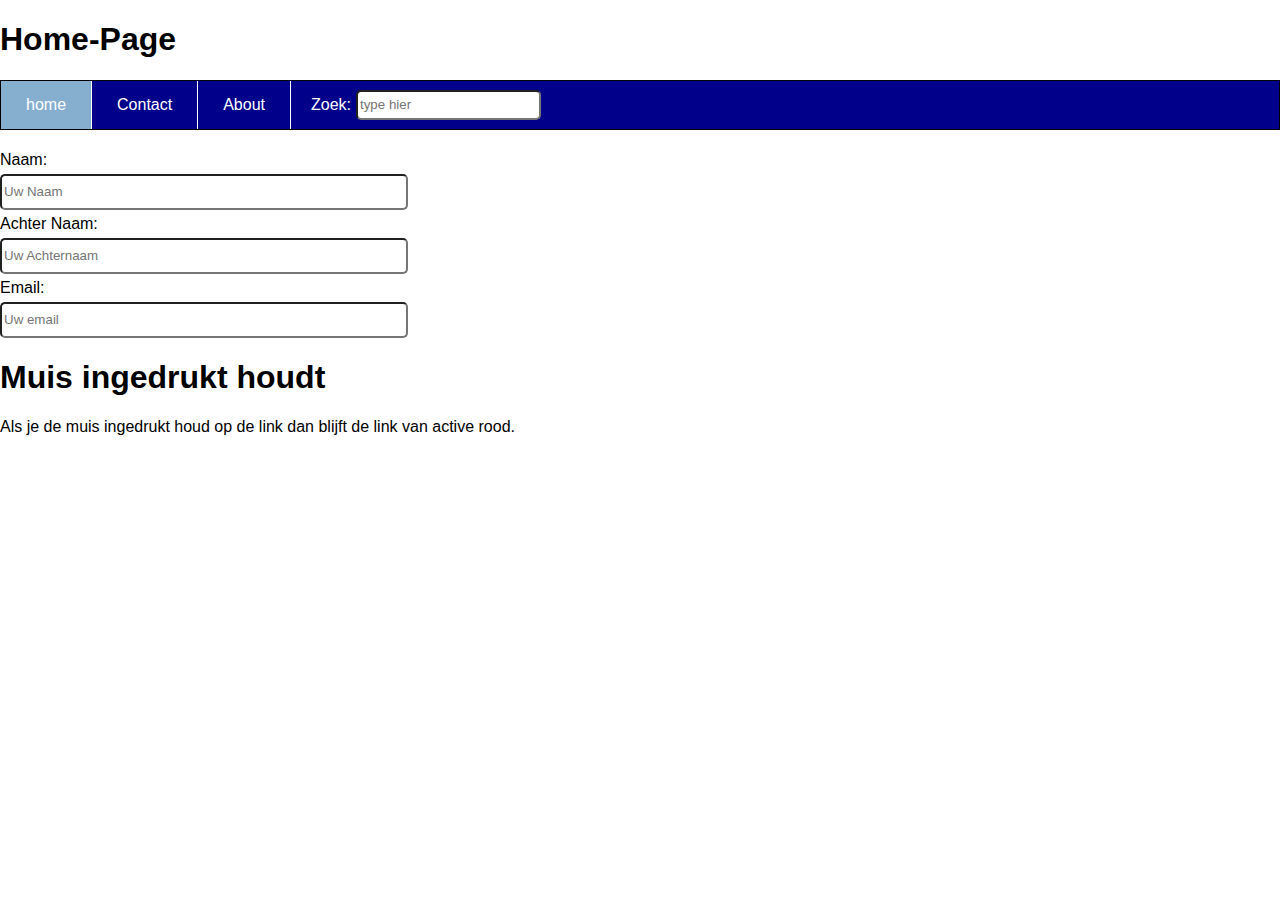
<file: level-7-CSS-Pseudo-classes-main/index.html>
<!DOCTYPE html>
<html lang="nl">

<head>
    <meta charset="UTF-8">
    <meta http-equiv="X-UA-Compatible" content="IE=edge">
    <meta name="viewport" content="width=device-width, initial-scale=1.0">
    <title>Pseudo-classes</title>
    <link rel="stylesheet" type="text/css" href="css/index.css">
    <link rel="stylesheet" type="text/css" href="css/body.css">
</head>

<body>
    <main>
        <header>
            <h1>Home-Page</h1>
            <nav class="main-nave">
                <ul>
                    <li class="currentPage"><a href="index.html">home</a></li>
                    <li><a href="contact.html">Contact</a></li>
                    <li><a href="about.html">About</a></li>
                    <label>Zoek:</label>
                    <div>
                        <input type="search" placeholder="type hier">
                    </div>
                </ul>
            </nav>
        </header>
        <form>
            <label>Naam:</label>
            <input type="text" placeholder="Uw Naam" name="Naam:[]">
            <label>Achter Naam:</label>
            <input type="text" placeholder="Uw Achternaam" name="Achter Naam:[]">
            <label>Email:</label>
            <input type="email" placeholder="Uw email">
        </form>
        <article>
            <h1>Muis ingedrukt houdt</h1>
            <p>Als je de muis ingedrukt houd op de link dan blijft de link van active rood.</p>
        </article>
    </main>
</body>
</html>
</file>
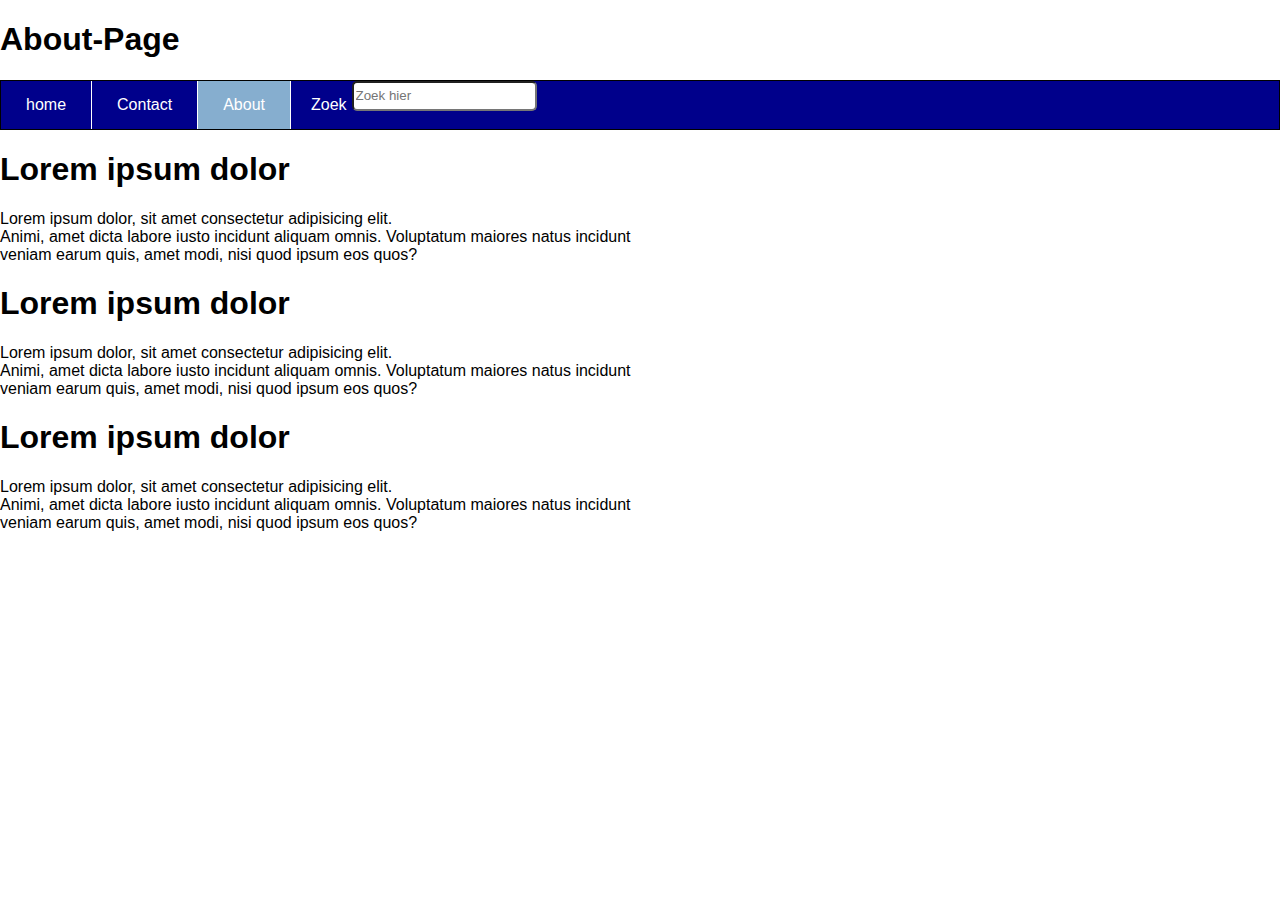
<file: level-7-CSS-Pseudo-classes-main/about.html>
<!DOCTYPE html>
<html lang="nl">

<head>
    <meta charset="UTF-8">
    <meta http-equiv="X-UA-Compatible" content="IE=edge">
    <meta name="viewport" content="width=device-width, initial-scale=1.0">
    <title>Pseudo-classes</title>
    <link rel="stylesheet" type="text/css" href="css/index.css">
    <link rel="stylesheet" type="text/css" href="css/body.css">
</head>

<body>
    <main>
        <header>
            <h1>About-Page</h1>
            <nav class="main-nave">
                <ul>
                    <li><a href="index.html">home</a></li>
                    <li><a href="contact.html">Contact</a></li>
                    <li class="currentPage"><a href="about.html">About</a></li>
                    <label class="search label">Zoek</label>
                    <input class="search" type="search" placeholder="Zoek hier">
                </ul>
            </nav>
        </header>
        <article>
            <h1>Lorem ipsum dolor</h1>
            <p>
                Lorem ipsum dolor, sit amet consectetur adipisicing elit.<br> 
                Animi, amet dicta labore iusto incidunt aliquam omnis. Voluptatum maiores natus incidunt<br> 
                veniam earum quis, amet modi, nisi quod ipsum eos quos?<br>
            </p>
        </article>
        <article>
            <h1>Lorem ipsum dolor</h1>
            <p>
                Lorem ipsum dolor, sit amet consectetur adipisicing elit.<br> 
                Animi, amet dicta labore iusto incidunt aliquam omnis. Voluptatum maiores natus incidunt<br> 
                veniam earum quis, amet modi, nisi quod ipsum eos quos?<br>
            </p>
        </article>
        <article>
            <h1>Lorem ipsum dolor</h1>
            <p>
                Lorem ipsum dolor, sit amet consectetur adipisicing elit.<br> 
                Animi, amet dicta labore iusto incidunt aliquam omnis. Voluptatum maiores natus incidunt<br> 
                veniam earum quis, amet modi, nisi quod ipsum eos quos?<br>
            </p>
        </article>
    </main>
</body>
</html>
</file>
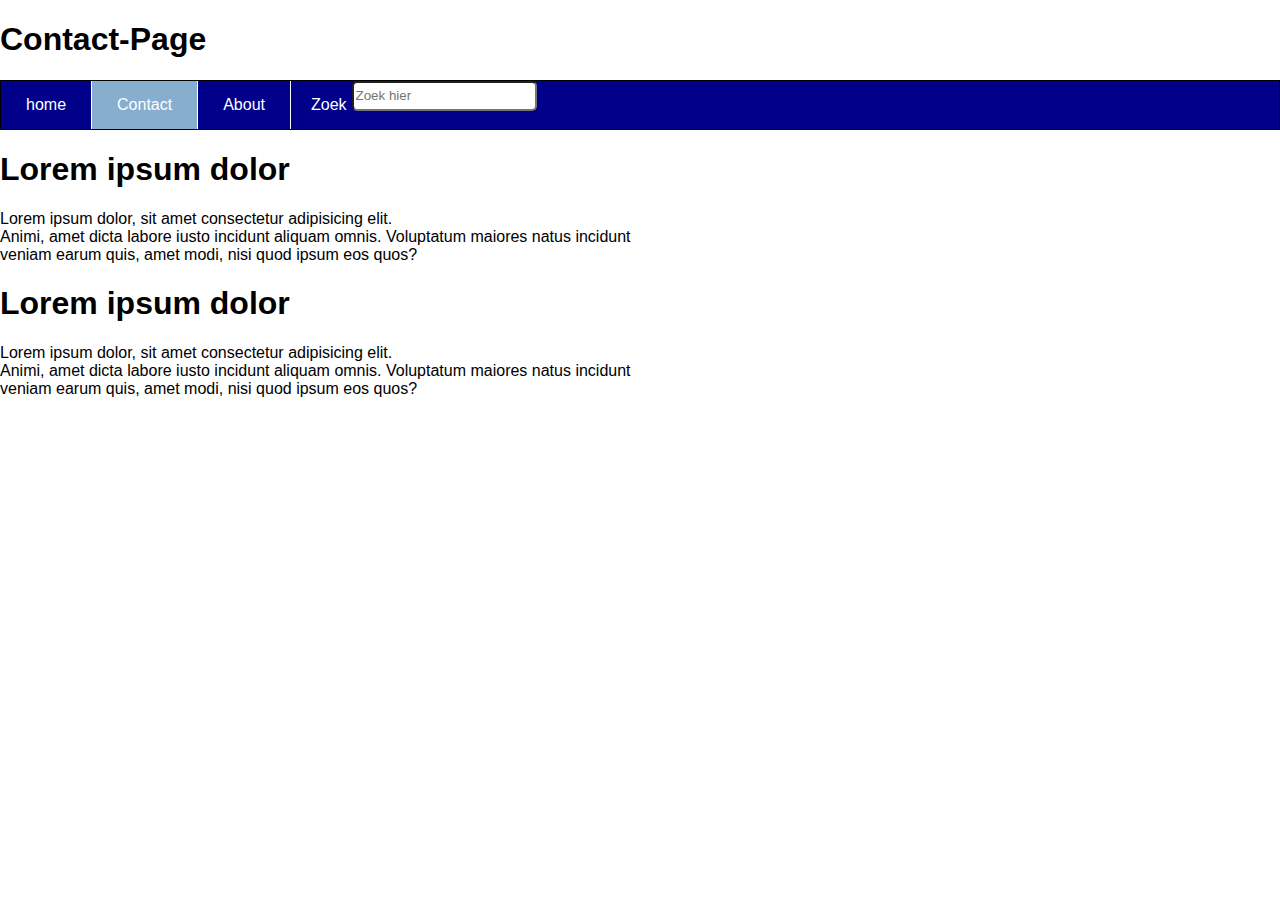
<file: level-7-CSS-Pseudo-classes-main/contact.html>
<!DOCTYPE html>
<html lang="nl">

<head>
    <meta charset="UTF-8">
    <meta http-equiv="X-UA-Compatible" content="IE=edge">
    <meta name="viewport" content="width=device-width, initial-scale=1.0">
    <title>Pseudo-classes</title>
    <link rel="stylesheet" type="text/css" href="css/index.css">
    <link rel="stylesheet" type="text/css" href="css/body.css">
</head>

<body>
    <main>
        <header>
            <h1>Contact-Page</h1>
            <nav class="main-nave">
                <ul>
                    <li><a href="index.html">home</a></li>
                    <li class="currentPage"><a href="contact.html">Contact</a></li>
                    <li><a href="about.html">About</a></li>
                    <label>Zoek</label>
                    <input type="search" placeholder="Zoek hier">
                </ul>
            </nav>
            <article>
                <h1>Lorem ipsum dolor</h1>
                <p>
                    Lorem ipsum dolor, sit amet consectetur adipisicing elit.<br> 
                    Animi, amet dicta labore iusto incidunt aliquam omnis. Voluptatum maiores natus incidunt<br> 
                    veniam earum quis, amet modi, nisi quod ipsum eos quos?<br>
                </p>
            </article>
            <article>
                <h1>Lorem ipsum dolor</h1>
                <p>
                    Lorem ipsum dolor, sit amet consectetur adipisicing elit.<br> 
                    Animi, amet dicta labore iusto incidunt aliquam omnis. Voluptatum maiores natus incidunt<br> 
                    veniam earum quis, amet modi, nisi quod ipsum eos quos?<br>
                </p>
            </article>
        </header>
    </main>
</body>
</html>
</file>
<file: level-7-CSS-Pseudo-classes-main/css/index.css>
/*------------Input Form--------*/
form label {
  display: block;
  padding-bottom: 5px;
  padding-top: 5px;
}
form input {
  width: 400px;
  height: 30px;
  border-radius: 5px;
}

/*---------Pseudo-classes-------*/

form input:focus {
  font-size: 20px;
  color: green;
}
</file>
<file: level-7-CSS-Pseudo-classes-main/css/body.css>
body {
  font-family: "Segoe UI", Tahoma, Geneva, Verdana, sans-serif;
  color: rgb(0, 0, 0);
  margin: 0px;
  padding: 0px;
}

/*-------------------------Site Main Navigation-----------------*/
.main-nave ul {
  border: 1px solid black;
  background-color: darkblue;
  display: flex;
  list-style: none;
  color: rgb(255, 255, 255);
  padding: 0px;
}

li a {
  display: block;
  text-decoration: none;
  color: rgb(255, 255, 255);
  padding: 15px 25px;
  border-right: 1px solid white;
}

/*------------Zoek balk-----------*/
nav ul label {
  padding: 15px 25px;
  padding-left: 20px;
  padding-right: 5px;
}
nav ul input {
  display: flex;
  justify-content: center;
  border-radius: 5px;
  height: 30px;
}
div {
  display: flex;
  align-items: center;
}
/*--------Einde Zoek balk---------*/

/*-------- Active page------------*/
.currentPage {
  background: rgb(134, 174, 207);
}
/*---Einde Active page------------*/

/*---------Pseudo-classes-------*/

li a:hover {
  background-color: lightblue;
  font-weight: bold;
}

li a:active {
  font-style: italic;
  color: red;
}
li a:visited {
  color: yellow;
}

/*------------Zoek balk---Pseudo--------*/
nav ul input:focus {
  border: 4px solid lightblue;
}
/*-----Einde---Zoek balk---Pseudo--------*/

/*-------------------Einde Site Main Navigation-------------------*/
</file>
